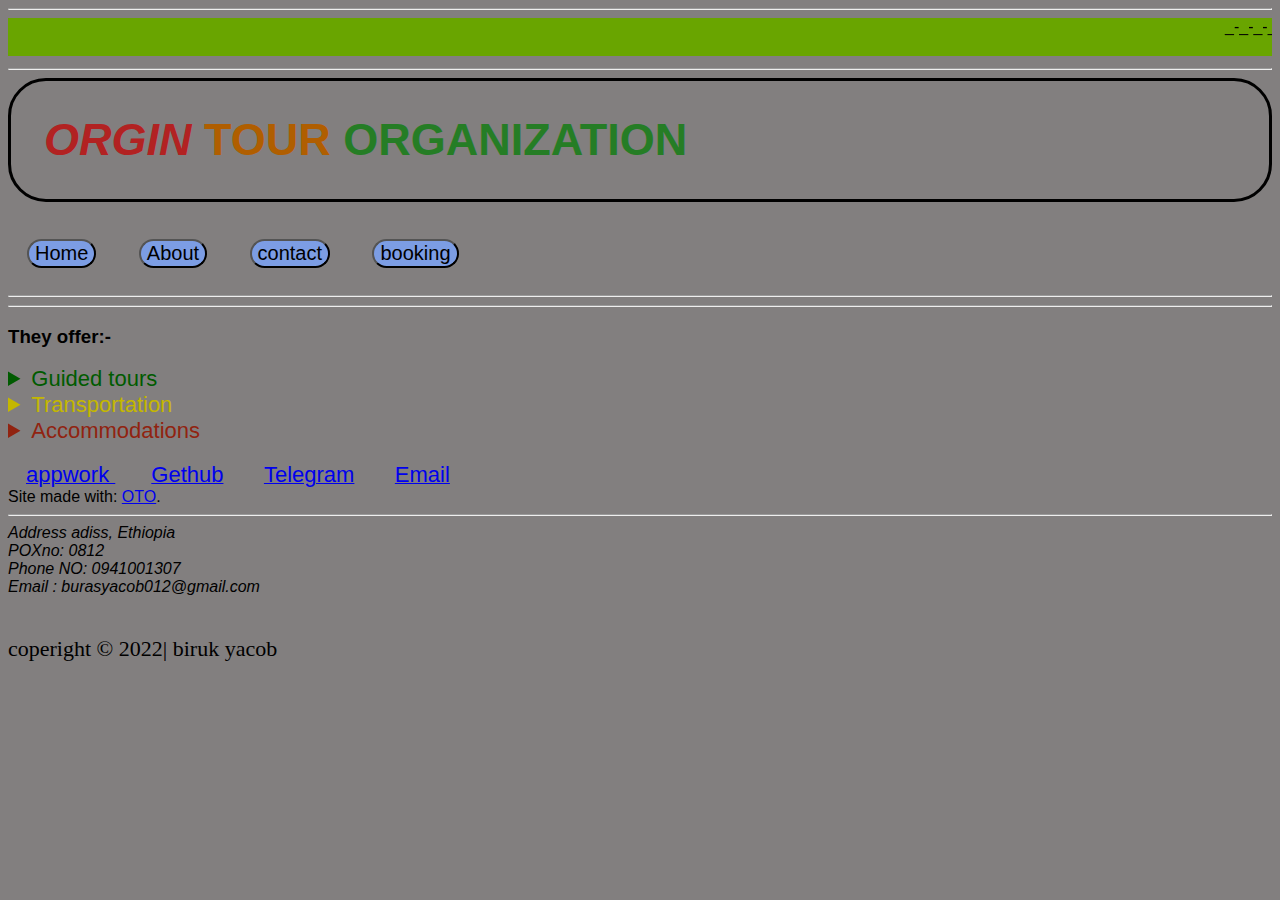
<file: About.html>
<!DOCTYPE html>
<html lang="en">
<head>
    <meta charset="UTF-8">
    <meta name="viewport" content="width=device-width, initial-scale=1.0">
    <meta name="keywor">
    <title>Etiotour</title>
    <link rel="stylesheet" href="style.css">
</head>
<body>
    <hr>

    <marquee behavior=45px  > _-_-_-_-_-_-_-_-_-_-_-_-_-_-__-_-_-_-_-_-_ WELCOME TO OTO!  /// እንኳን ደሂና መጣችህው ወደ ኦቶ! _-_-_-_-_-_-_ _-_-_-_-_-_-_-_-_-_-_-_-_-_-_<h2></marquee><hr>
    <div>
        <h1 class="tit-1" style=font-size:45px;>
        <span style="color: firebrick;"> <em> ORGIN </em></span>
        <span style="color: rgb(176, 94, 0);"> TOUR </span>
        <span style="color: rgb(37, 125, 37);"> ORGANIZATION</span> </h1>
                              <br> 

                              <a href="./index.html"  ><button id="0" class=" button-1">Home</button></a>
                              <a href="./About.html" ><button id="1" class=" button-1">About</button></a>
                              <a href="./contact.html" ><button id="2" class=" button-1">contact</button></a>
                              <a href="./booking.html" ><button id="3"class=" button-1">booking</button></a> <hr>
    <hr>

                              <h3> They offer:-</h3>  
      <details>
        <summary  style="color: rgb(0, 91, 0);font-size: 22px;">Guided tours</summary>
        <p>Their experienced guides show you the top attractions and hidden gems</p></details>
  <details><summary style="color: rgb(196, 183, 0);font-size: 22px;">Transportation</summary><p style="font-size: 25px;"> OTO provides comfortable transportation and helps you find the right place to stay . <img src="asset/image/image-19.jpg" width="272" height="222">  <img src="asset/image/image-20.jpg" width="272" height="222"> </p></details>
  <details><summary style="color: rgb(145, 35, 16);font-size: 22px;">Accommodations</summary><p style="font-size: 25px;">you can relax and enjoy your trip to Ethiopia we can sutify your need.  <img src="asset/image/ethi-07.jpg" width="272" height="222"> <img src="asset/image/ethi-15.jpg" width="272" height="222"> </p></details>
</div>

</div>        
<div> <br>
    <!-- Footer -->
    <footer>
        <div>
             <a href="biruk yacob" ><span style="margin: 18px; font-size: 22px;">appwork </span></a>
              <a href="biruk41" ><span style="margin: 18px; font-size: 22px;">Gethub</span></a>
              <a href="http://me/@Burasmulu" ><span style="margin: 18px; font-size: 22px;">Telegram</span></a>
             <a href="http://burasyacob012@gmail.com"><span style="margin: 18px;  font-size: 22px;">Email</span></a>
        </div>
</footer><div class="copyright">
Site made with: <a href="https://t.me/burastgCS">OTO</a>.
</div>
    <hr>
    <div class="address-1">
        <address >
            Address adiss, Ethiopia<br>
            POXno: 0812<br>
            Phone NO: 0941001307<br>
            Email : burasyacob012@gmail.com
        </address>
       </div>
   </main>
</div><br>
<footer >

        <p style="font-family:'Times New Roman', Times, serif; font-size: 22px;"> coperight &copy; 2022| biruk yacob </p>
    
</footer>
</body>
</html>
</file>
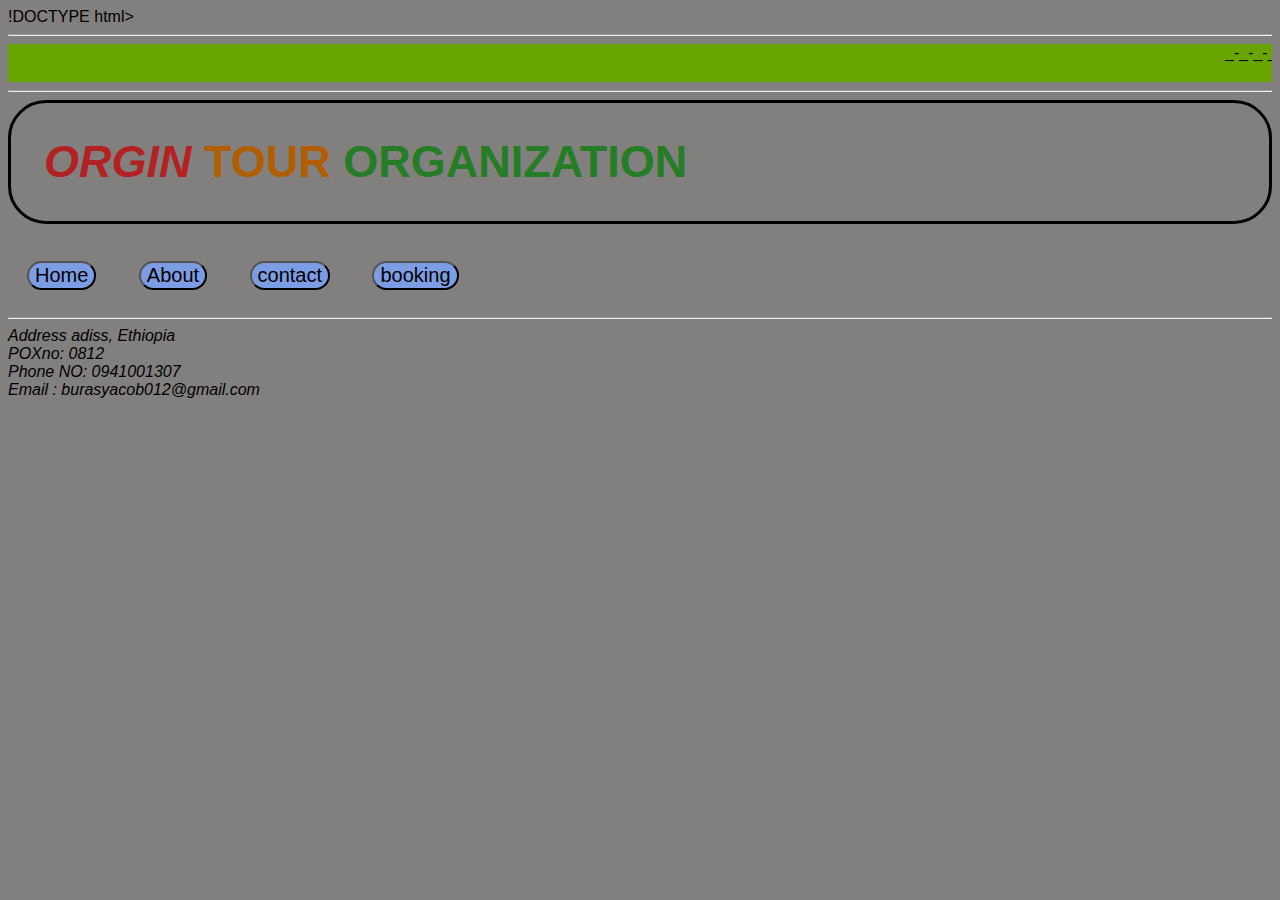
<file: contact.html>
!DOCTYPE html>
<html lang="en">
<head>
    <meta charset="UTF-8">
    <meta name="viewport" content="width=device-width, initial-scale=1.0">
    <meta name="keywor">
    <title>Etiotour</title>
    <link rel="stylesheet" href="style.css">
</head>
<body>
    <hr>

    <marquee behavior=45px  > _-_-_-_-_-_-_-_-_-_-_-_-_-_-__-_-_-_-_-_-_ WELCOME TO OTO!  /// እንኳን ደሂና መጣችህው ወደ ኦቶ! _-_-_-_-_-_-_ _-_-_-_-_-_-_-_-_-_-_-_-_-_-_<h2></marquee><hr>
    <div>
        <h1 class="tit-1" style=font-size:45px;>
        <span style="color: firebrick;"> <em> ORGIN </em></span>
        <span style="color: rgb(176, 94, 0);"> TOUR </span>
        <span style="color: rgb(37, 125, 37);"> ORGANIZATION</span> </h1>
                              <br> 
    </div>

        <a href="./index.html"  ><button id="0" class=" button-1">Home</button></a>
        <a href="./About.html" ><button id="1" class=" button-1">About</button></a>
        <a href="./contact.html" ><button id="2" class=" button-1">contact</button></a>
        <a href="./booking.html" ><button id="3"class=" button-1">booking</button></a> <hr>
        <div class>
            <address>
                Address adiss, Ethiopia<br>
                POXno: 0812<br>
                Phone NO: 0941001307<br>
                Email : burasyacob012@gmail.com
            </address>
           </div>
</file>
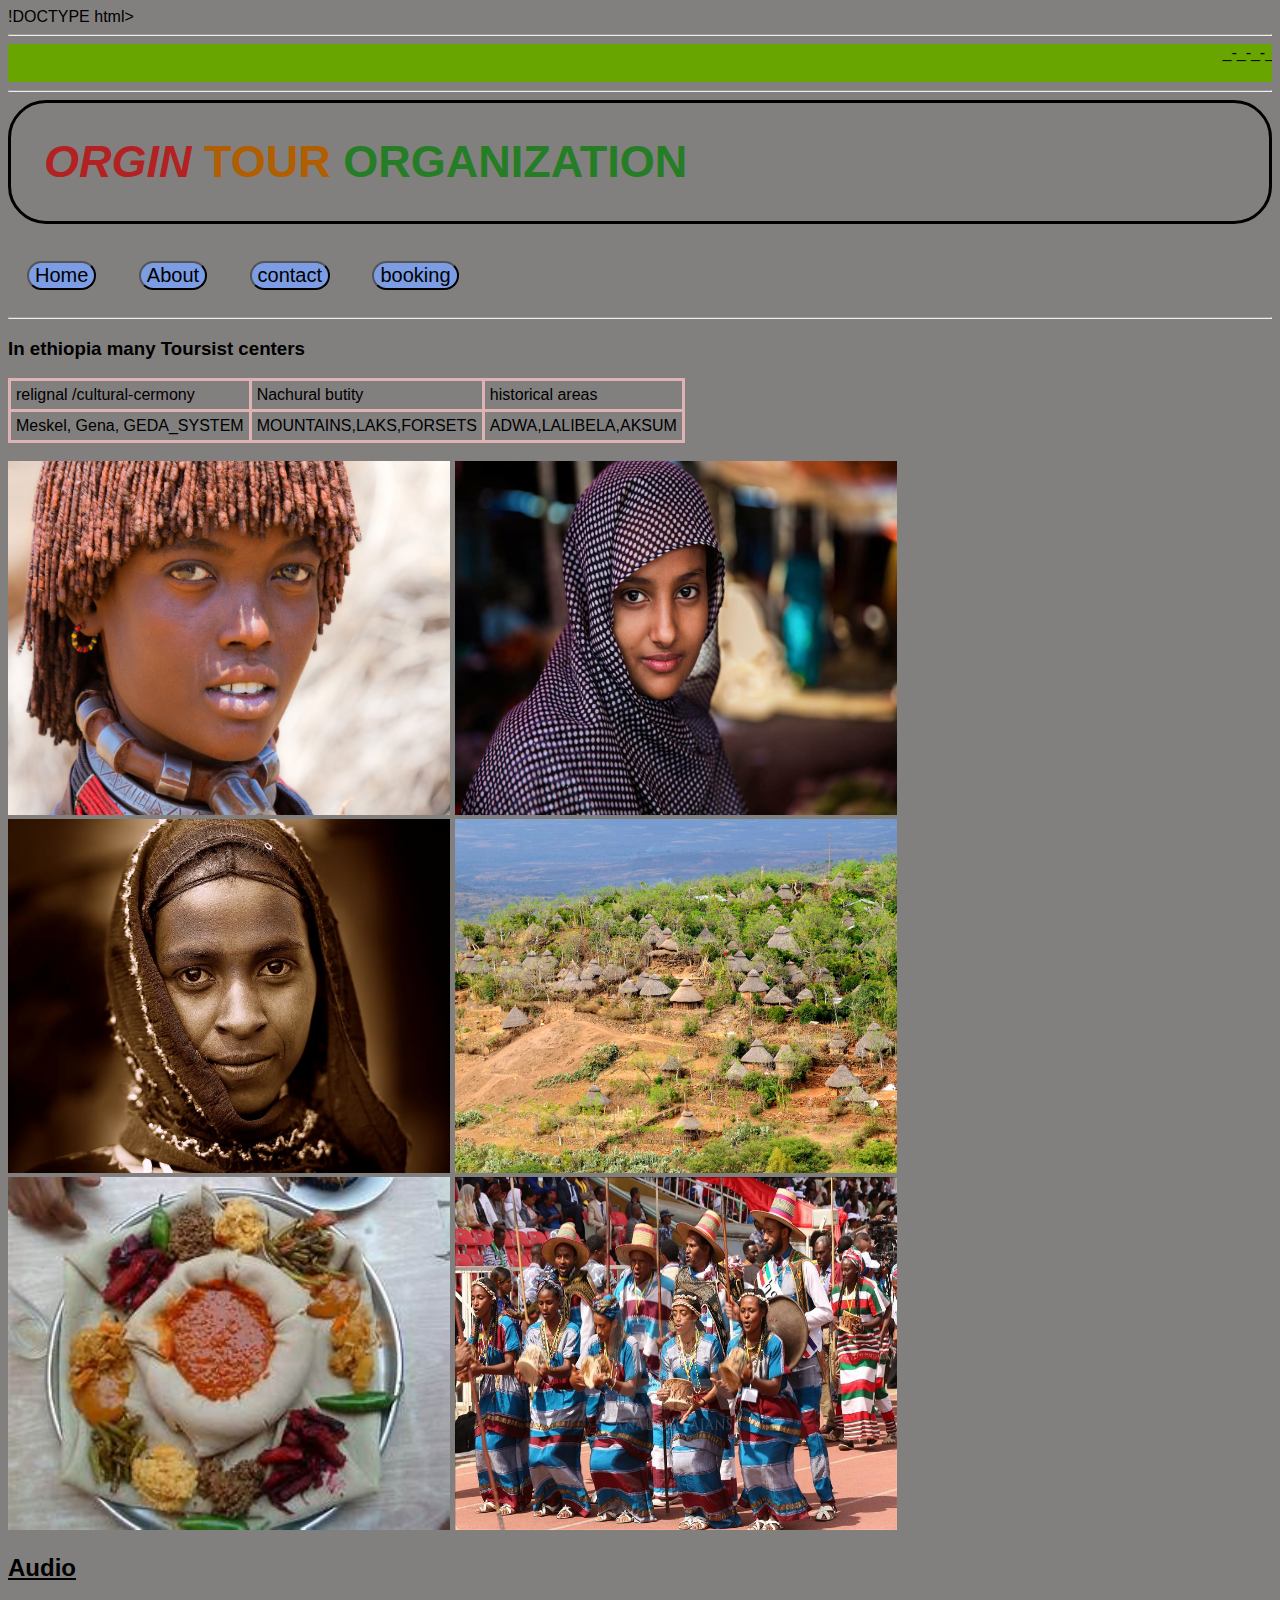
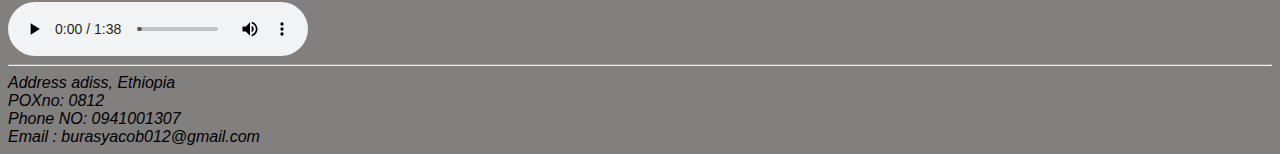
<file: end.html>
!DOCTYPE html>
<html lang="en">
<head>
    <meta charset="UTF-8">
    <meta name="viewport" content="width=device-width, initial-scale=1.0">
    <title>Etiotour</title>
    <link rel="stylesheet" href="style.css">
</head>
<body>
    <hr>

    <marquee behavior=45px  > _-_-_-_-_-_-_-_-_-_-_-_-_-_-__-_-_-_-_-_-_ WELCOME TO OTO!  /// እንኳን ደሂና መጣችህው ወደ ኦቶ! _-_-_-_-_-_-_ _-_-_-_-_-_-_-_-_-_-_-_-_-_-_<h2></marquee><hr>
    <div>
        <h1 class="tit-1" style=font-size:45px;>
        <span style="color: firebrick;"> <em> ORGIN </em></span>
        <span style="color: rgb(176, 94, 0);"> TOUR </span>
        <span style="color: rgb(37, 125, 37);"> ORGANIZATION</span> </h1>
                              <br> 
    </div>

    <a href="./index.html"  ><button id="0" class=" button-1">Home</button></a>
        <a href="./About.html" ><button id="1" class=" button-1">About</button></a>
        <a href="./contact.html" ><button id="2" class=" button-1">contact</button></a>
        <a href="./booking.html" ><button id="3"class=" button-1">booking</button></a> <hr>
    
<h3> In ethiopia many Toursist centers </h3>
<style>
    table,td,tr{
        border: solid rgb(223, 179, 179);
        border-collapse: collapse;
        padding: 5px;
    }
</style><table >
    <td>
        relignal /cultural-cermony
    </td>
    <td>
        Nachural butity
    </td>
    <td>historical areas</td>
<tr>
    <td>Meskel, Gena, GEDA_SYSTEM</td>
    <td>MOUNTAINS,LAKS,FORSETS</td>
    <td>ADWA,LALIBELA,AKSUM</td>
</tr>
</table><br>

<div>
    <img src="asset/image/ethi-06.jpg" alt="hamer" width="35%" height="40%" >
    <img src="asset/image/ethi-03.jpg" alt="harari" width="35%" height="40%" >
    <img src="asset/image/ethi-02.jpg" alt="tigray" width="35%" height="40%" >
    <img src="asset/image/ethi-09.jpg" alt="konso landing" width="35%" height="40%" >
    <img src="asset/image/ethi-15.jpg" alt="ethiopian national food" width="35%" height="40%" >
    <img src="asset/image/ethi-16.jpg" alt="ethiopian national food" width="35%" height="40%" >

        <div>
            <h2> <u>Audio</u></h2>
               <audio controls  autoplay  >
                    <source src="asset/audio/videoplayback.m4a"
               type="audio/mpeg" />
             </audio> 
            </div> <hr>
            <div>
                <address>
                    Address adiss, Ethiopia<br>
                    POXno: 0812<br>
                    Phone NO: 0941001307<br>
                    Email : burasyacob012@gmail.com
                </address>
               </div>
    </body>
    </html>
</file>
<file: style.css>
body{
    background-color: rgb(130, 127, 127);
     
      font-family: 'Franklin Gothic Medium', 'Arial Narrow', Arial, sans-serif;
     
}
marquee{
    background-color: rgb(105, 165, 0);
}
.tit-1{
    font-family: 'Segoe UI', Tahoma, Geneva, Verdana, sans-serif;
    border:solid;
    border-radius: 38px;
    margin:auto;
    padding: 33px;
  
}
.button-1{
    background-color: rgb(124, 157, 228);
    margin: 19px;
    font-size: 20px;
    border-radius: 17px;
}
.button-1:hover {
    box-shadow: 2px 2px 5px rgb(245, 234, 234);
    color: green;
    background-color: rgb(197, 197, 21);
}

.p-1 {
    border-top: solid 9px green;
    border-right: solid 9px yellow;
    border-bottom: groove 7px rgb(183, 68, 68);
    border-radius: 19px;
    font-size:20px;
    color: rgb(255, 255, 255);  
    margin: 22px;
    padding: 22px;
}
.oto-1{
    background-color: ;
}

#img-1 {
    .circular-image img {
        width: 10%;
        height: 10%;
        object-fit: cover;
}
</file>
